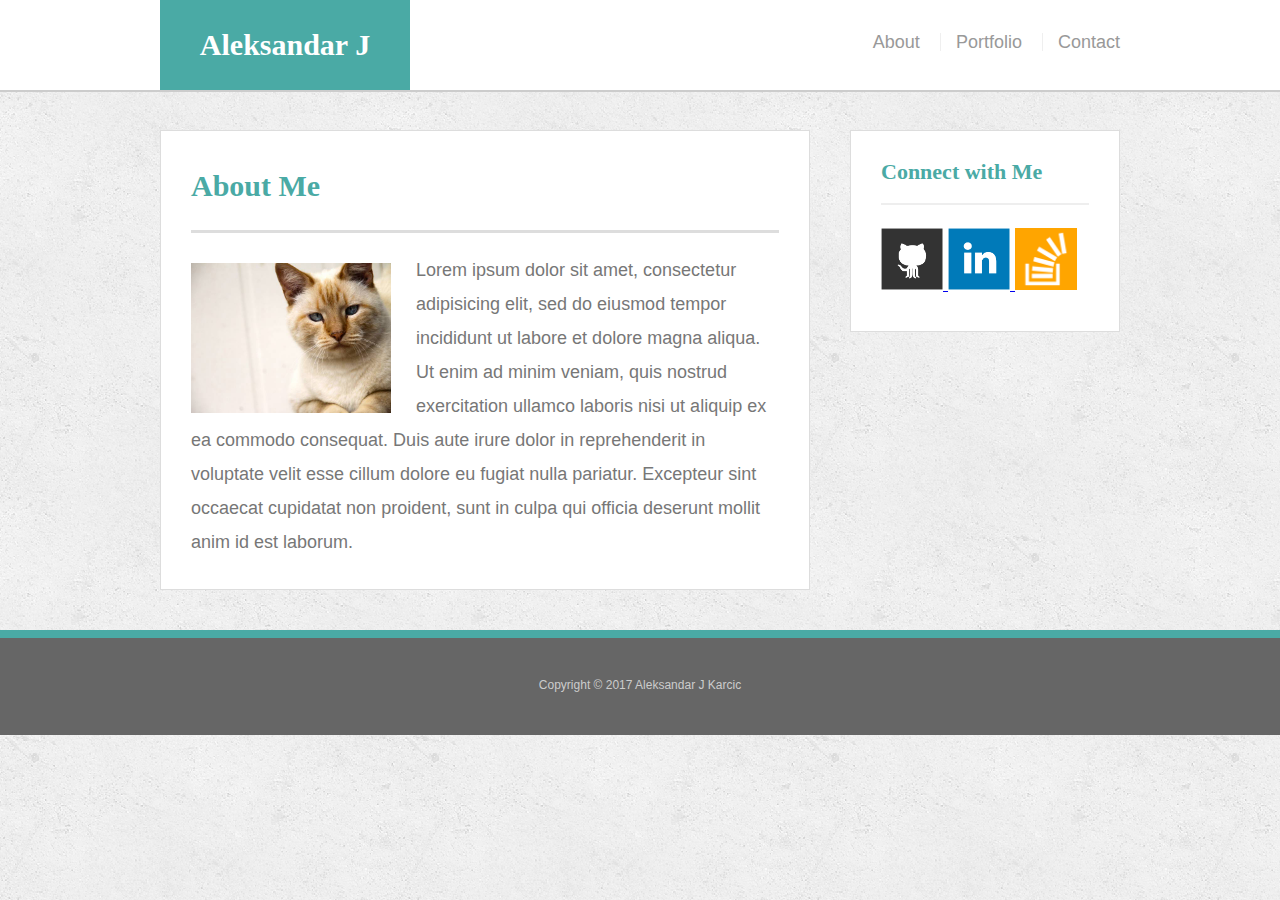
<file: index.html>
<!DOCTYPE html>
<html lang="en-us">
	
<head>    
	<meta charset="UTF-8">
	<meta name="viewport" content="width=device-width, initial-scale=1">
	<title> About | Aleksandar J Karcic </title>
	<link rel="stylesheet" type="text/css" href="assets/css/reset.css">
	<link rel="stylesheet" type="text/css" href="assets/css/style.css">
</head>

<body>

	<header id="masthead">
		<div class="container">
			<a href="index.html" id="logo"> Aleksandar J Karcic </a>
			<nav>
				<a href="index.html"> About </a>
				<a href="portfolio.html"> Portfolio </a>
				<a href="contact.html"> Contact </a>
			</nav>
		</div>
	</header>
		

	<div id="main-container" class="container">
		<section class="main-section">
			
			<h1> About Me </h1>
			
			<img src="assets/images/cat.jpg" class="auth-image" alt="Your Name">

			<p> Lorem ipsum dolor sit amet, consectetur adipisicing elit, sed do eiusmod
			tempor incididunt ut labore et dolore magna aliqua. Ut enim ad minim veniam,
			quis nostrud exercitation ullamco laboris nisi ut aliquip ex ea commodo
			consequat. Duis aute irure dolor in reprehenderit in voluptate velit esse
			cillum dolore eu fugiat nulla pariatur. Excepteur sint occaecat cupidatat non
			proident, sunt in culpa qui officia deserunt mollit anim id est laborum.   </p>
		</section>
		
		<section class="sidebar">
			<div id="connect">
				
				<h2>Connect with Me</h2>

				<a href="#"> <img src="assets/images/github-128.png" class="social" alt="GitHub"> </a>
				<a href="#"> <img src="assets/images/linkedin-128.png" class="social" alt="LinkedIn"> </a>
				<a href="#"> <img src="assets/images/stackoverflow-128.png" class="social" alt="Stack Overflow"> </a>
			</div>
		</section>
	</div>

	<footer>
		<div class="container"> 
		Copyright &copy; 2017 Aleksandar J Karcic 
		</div>
	</footer>
</body>

</html>
</file>
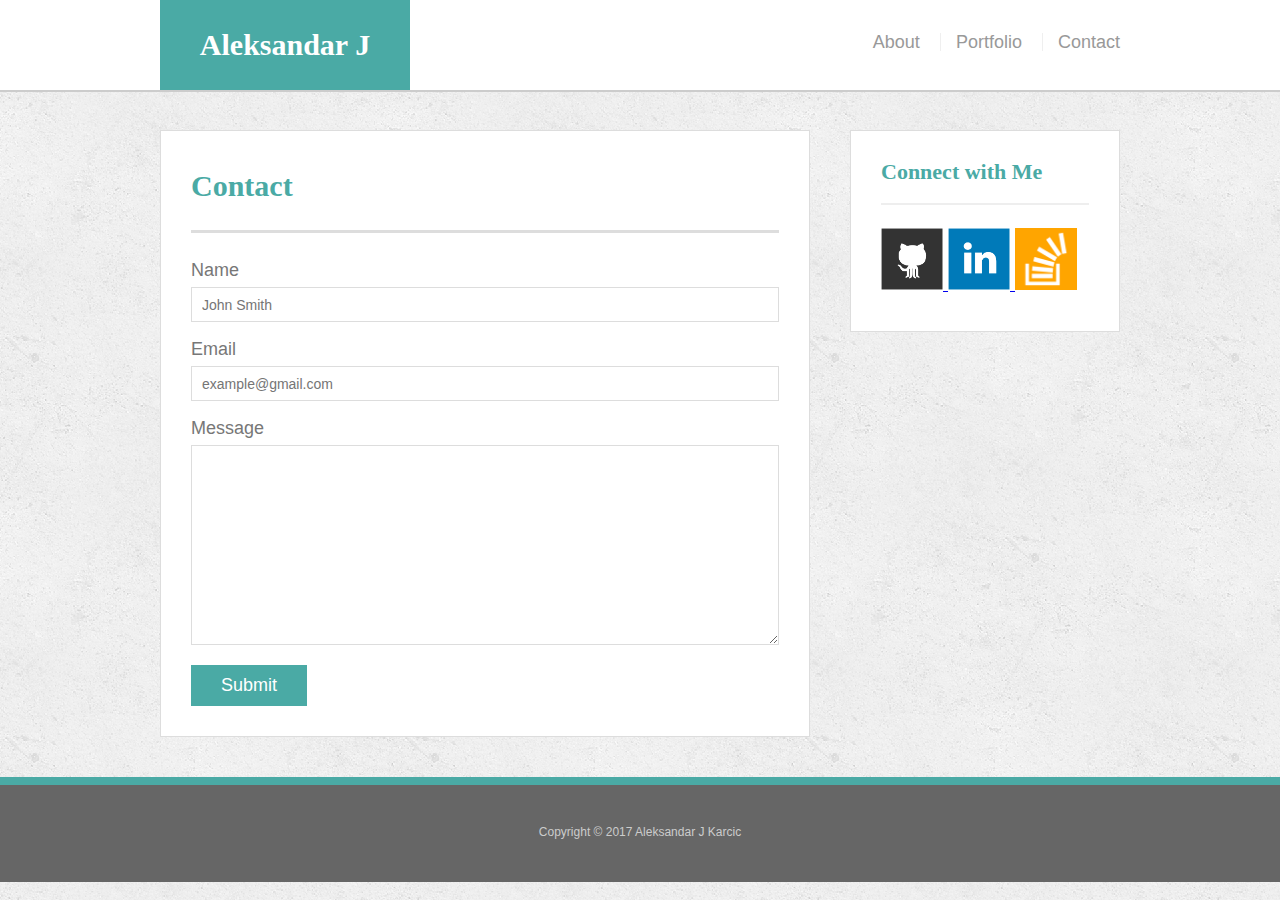
<file: contact.html>
<!DOCTYPE html>
<html lang="en-us">

<head>
	<meta charset="UTF-8">
	<meta name="viewport" content="width=device-width, initial-scale=1">
	<title> Contact | Aleksandar J Karcic </title>
	<link rel="stylesheet" type="text/css" href="assets/css/reset.css">
	<link rel="stylesheet" type="text/css" href="assets/css/style.css">
</head>

<body>
	<header id="masthead"> 
		<div class="container">
			<a href="index.html" id="logo"> Aleksandar J Karcic </a>
			<nav>		 
				<a href="index.html"> About </a>  
				<a href="portfolio.html"> Portfolio </a> 
				<a href="contact.html"> Contact </a>  
			</nav>
		</div>
	</header> 



	<div id="main-container" class= "container"> 			
		<section class="main-section">
			<h1> Contact </h1>			
			
			<form id="contact-form">
				<ul>
					<li>
						<label for="name"> Name </label>
						<input type="text" id="name" name="name" placeholder="John Smith" required="required">
					</li>
					<li>
						<label for="email"> Email </label>
						<input type="email" id="email" name="email" placeholder="example@gmail.com" required="required">
					</li>
					<li>
						<label for="message"> Message </label>
						<textarea id="message" name="message" required="required"> </textarea>
					</li>
				</ul>
				<input type="submit">
			</form>
		</section>		
		
		<section class="sidebar">
			<div id="connect">			
			<h2> Connect with Me </h2>				
		
				<a href="#"> <img src="assets/images/github-128.png" class="social" alt="GitHub"> </a>
				<a href="#"> <img src="assets/images/linkedin-128.png" class="social" alt="LinkedIn"> </a>
				<a href="#"> <img src="assets/images/stackoverflow-128.png" class="social" alt="Stack Overflow"> </a>			
		
			</div>		
		</section>
	</div>


	<footer>
		<div class="container"> 
			Copyright &copy; 2017 Aleksandar J Karcic
		</div>
	</footer>
</body>

</html>
</file>
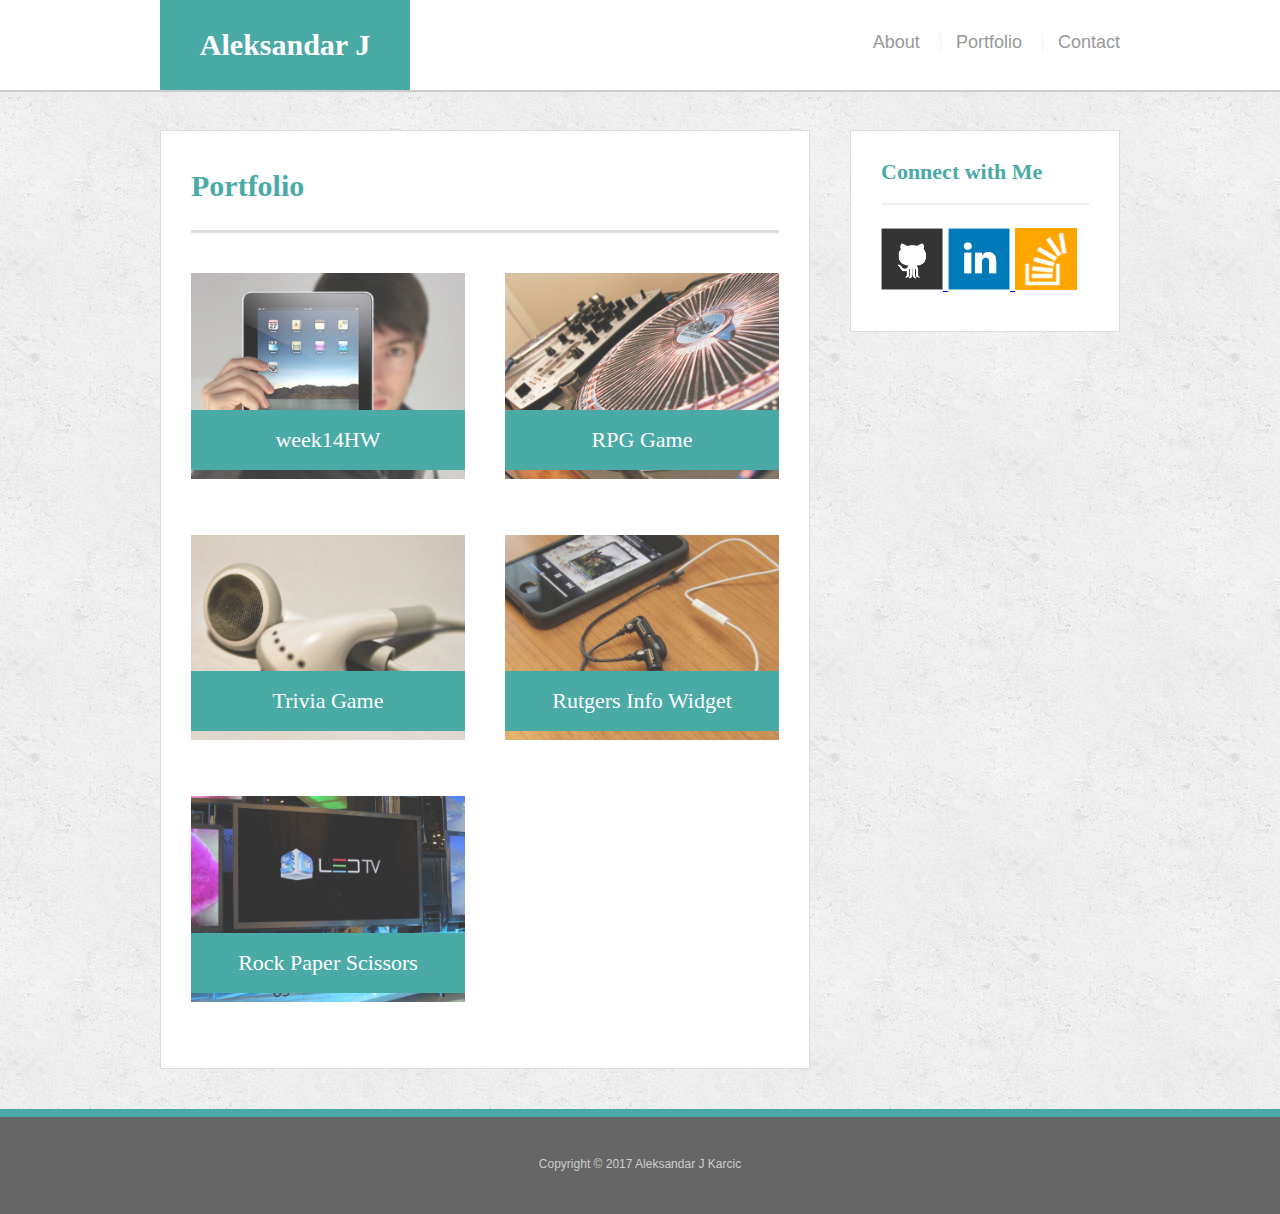
<file: portfolio.html>
<!DOCTYPE html>
<html lang="en-us">

<head>
	<meta charset="UTF-8">
	<meta name="viewport" content="width=device-width, initial-scale=1">
	<title> Portfolio | Aleksandar J Karcic </title>
	<link rel="stylesheet" type="text/css" href="assets/css/reset.css">
	<link rel="stylesheet" type="text/css" href="assets/css/style.css">
</head>

<body>


	<header id="masthead">
		<div class="container">
			<a href="index.html" id="logo"> Aleksandar J Karcic </a>
			<nav>
				<a href="index.html"> About </a>
				<a href="portfolio.html"> Portfolio </a>
				<a href="contact.html"> Contact </a>
			</nav>
		</div>
	</header>


	
	 <div id="main-container" class="container">
		<section class="main-section">
			<h1> Portfolio </h1>
			<div class="work">
				<a href = "https://week14hw.herokuapp.com/"><img src="assets/images/technics-q-c-640-480-1.jpg" alt="hangman"></a>
				<h3> week14HW </h3>
			</div>
			<div class="work">
				<img src="assets/images/technics-q-c-640-480-2.jpg" alt="RPG Game">
				<h3> RPG Game </h3>
			</div>
			<div class="work">
				<img src="assets/images/technics-q-c-640-480-5.jpg" alt="Trivia Game">
				<h3> Trivia Game </h3>
			</div>
			<div class="work">
				<img src="assets/images/technics-q-c-640-480-7.jpg" alt="Rutgers Info Widget">
				<h3> Rutgers Info Widget </h3>
			</div>
			<div class="work">
				<img src="assets/images/technics-q-c-640-480-9.jpg" alt="Rock Paper Scissors">
				<h3> Rock Paper Scissors </h3>
			</div>

		</section>
		<section class="sidebar">
			<div id="connect">
				<h2> Connect with Me </h2>
				<a href="#"> <img src="assets/images/github-128.png" class="social" alt="GitHub" /> </a>
				<a href="#"> <img src="assets/images/linkedin-128.png" class="social" alt="LinkedIn" /> </a>
				<a href="#"> <img src="assets/images/stackoverflow-128.png" class="social" alt="Stack Overflow" /> </a>
			</div>
		</section>
	</div>

	<footer>
		<div class="container">
			Copyright &copy; 2017 Aleksandar J Karcic
		</div>
	</footer>
	
</body>

</html>
</file>
<file: assets/css/style.css>
body {
	font-family: Arial, "Helvetica Neue", Helvetica, sans-serif;
	font-size: 18px;
	line-height: 34px;
	color: #777;
	background: url("../images/concrete_seamless.png");
}

* {
	box-sizing: border-box;
}

/* sticky footer styling */

/* http://ryanfait.com/html5-sticky-footer/ */

html,
body {
  height: 100%;
}

.wrapper {
  height: auto !important;
  height: 100%;
  min-height: 100%;
  margin: 0 auto -105px;
}

footer,
.push {
  height: 105px;
}

/* end sticky footer styling */

/* start hover styling */

#logo:hover,
input[type=submit]:hover {
  background: #5e7f7e;
}

nav a:hover {
  color: #5e7f7e;
}

.social:hover {
  cursor: pointer;
  opacity: 0.8;
}

/* end hover styling */

/* general */

.container {
	width: 100%;
	max-width: 960px;
	margin: 0 auto;
	clear: both;
}

h1,
h2,
h3,
p {
	margin-bottom: 20px;
}

p:last-child {
	margin-bottom: 0;
}

h1,
h2,
h3 {
	font-family: Georgia, Times, "Times New Roman", serif;
	font-weight: 700;
	color: #4aaaa5;
}

h1 {
	padding-bottom: 20px;
	font-size: 30px;
	line-height: 49px;
	border-bottom: 3px solid #ddd;
}

h2,
h3 {
	font-size: 22px;
}

/* header */

#masthead {
	position: fixed;
	z-index: 99;
	width: 100%;
	margin: 0 0 30px;
	overflow: auto;
	color: #fff;
	background: #fff;
	border-bottom: 2px solid #ccc;
}

#logo {
	float: left;
	width: 250px;
	height: 90px;
	font-family: Georgia, Times, "Times New Roman", serif;
	font-size: 30px;
	font-weight: 700;
	line-height: 90px;
	color: #fff;
	text-align: center;
	text-decoration: none;
	background: #4aaaa5;
}

nav {
	float: right;
	margin-top: 25px;
}

nav a {
	display: inline-block;
	padding-left: 15px;
	margin-left: 15px;
	line-height: 18px;
	color: #999;
	text-decoration: none;
	border-left: 1px solid #efefef;
}

nav a:first-child {
	border-left: 0 none;
}

/* footer */

footer {
	padding: 30px 0;
	clear: both;
	font-size: 12px;
	color: #fff;
	color: #ccc;
	text-align: center;
	background: #666;
	border-top: 8px solid #4aaaa5;
}

/* sidebar */

.sidebar {
	float: right;
	width: 100%;
	max-width: 270px;
	padding: 30px;
	margin-bottom: 20px;
	background: #fff;
	border: 1px solid #ddd;
}

h3,
.sidebar h2 {
	padding-bottom: 20px;
	margin-bottom: 15px;
	line-height: 22px;
	border-bottom: 2px solid #eee;
}

.social {
	width: 62px;
	height: 62px;
	margin-top: 8px;
	margin-right: 5px;
}

.social:last-child {
	margin-right: 0;
}

/* main */

#main-container {
	padding-top: 130px;
}

.main-section {
	float: left;
	width: 100%;
	max-width: 650px;
	padding: 30px;
	margin: 0 0 40px;
	background: #fff;
	border: 1px solid #ddd;
}

/* portfolio page */

.work {
	position: relative;
	float: left;
	width: 274px;
	margin: 20px 0 25px;
	overflow: auto;
}

.work:nth-child(even) {
	margin-right: 40px;
}

.work img {
	width: 100%;
	border: 0 none;
	opacity: 0.8;
}

.work h3 {
	position: absolute;
	bottom: 20px;
	width: 100%;
	padding: 15px;
	margin-bottom: 0;
	font-weight: 300;
	line-height: 30px;
	color: #fff;
	text-align: center;
	background: #4aaaa5;
	border-bottom: 0;
}

.auth-image {
	float: left;
	width: 200px;
	height: auto;
	margin-top: 10px;
	margin-right: 25px;
}

/* contact page */

#contact-form ul {
	margin-bottom: 20px;
}

#contact-form li {
	margin-bottom: 10px;
}

label,
input[type=text],
input[type=email],
textarea {
	display: block;
	width: 100%;
}

input[type=text],
input[type=email],
textarea {
	height: 35px;
	padding: 0 10px;
	font-size: 14px;
	border: 1px solid #ddd;
}

textarea {
	height: 200px;
}

input[type=submit] {
	padding: 10px 30px;
	font-size: 18px;
	color: #fff;
	cursor: pointer;
	background: #4aaaa5;
	border: 0 none;
}
 
 @media (min-width: 768px) {
  #main-container {
  	width: 100%;
  }

@media (max-width: 460px) {
	#main-container {
		width: 100%;
	}
}

@media (max-width: 600px) {
	#main-container {
		width: 100%;
	}
}
</file>
